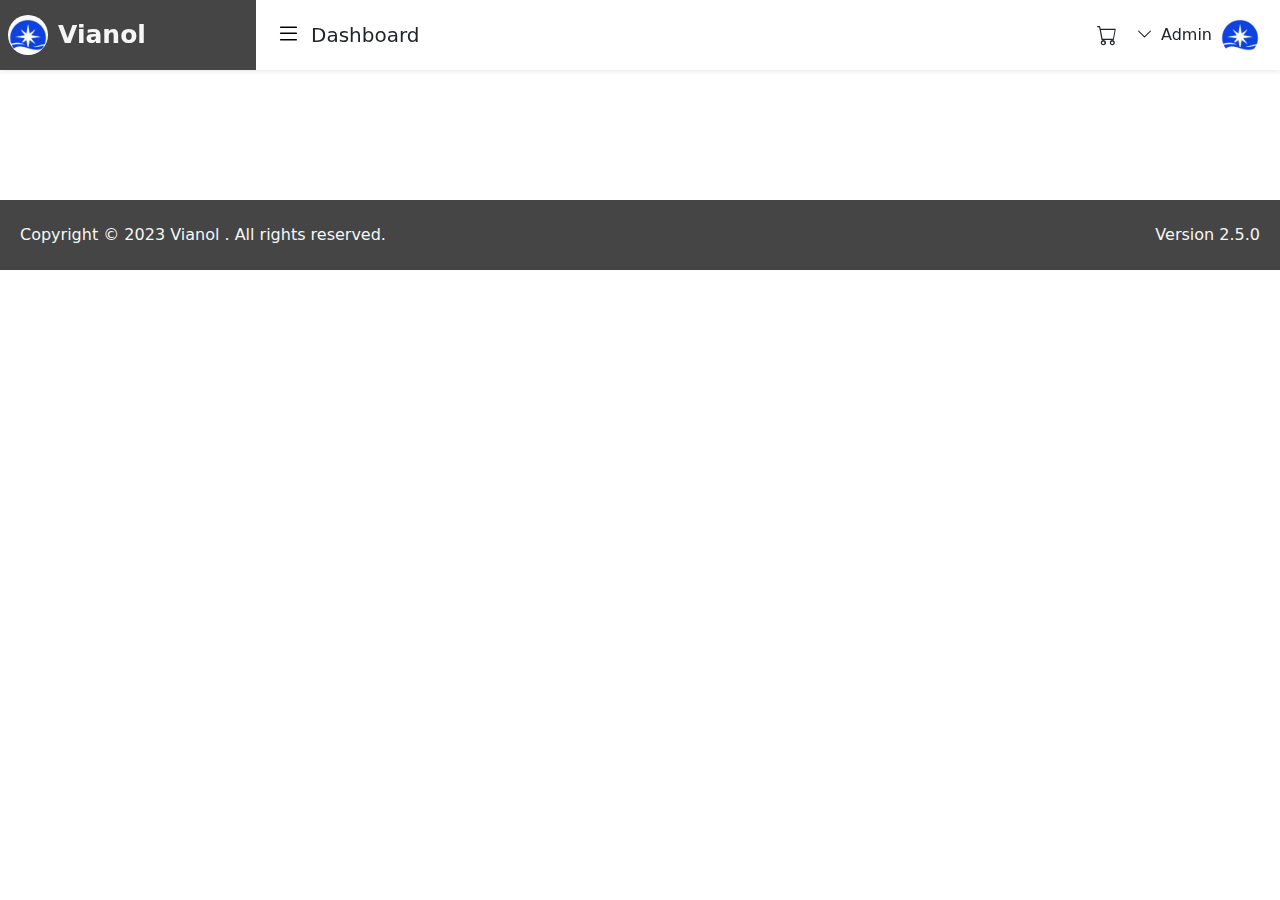
<file: index.html>
<!DOCTYPE html>
<html lang="en">

<head>
  <meta charset="UTF-8">
  <meta http-equiv="X-UA-Compatible" content="IE=edge">
  <meta name="viewport" content="width=device-width, initial-scale=1.0">
  <title>Vianol Dashboard</title>
  <link rel="stylesheet" href="https://cdn.jsdelivr.net/npm/bootstrap@5.2.3/dist/css/bootstrap.min.css">
  <link rel="stylesheet" href="/style.css">
</head>

<body>
  <header class="top-nav shadow-sm">
    <div class="left">
      <div class="logo p-2">
        <img src="./image/logo_default-icon.jpg" alt="image" class="logo-image">
        <a href="index.html" class="navbar-brand">Vianol</a>
      </div>
    </div>
    <div class="right">
      <div class="left-first">
        <button id="sideBtn"><i class="bi bi-list"></i></button>
        <span>Dashboard</span>
      </div>
      <div>
        <div class="nav-menu">
          <a href="#" class="text-dark nav-link"><i class="bi bi-cart"></i></a>
          <div class="position-relative">
            <button id="profilePannel">
              <i class="bi bi-chevron-down"></i>
              <span href="#" class="text-dark">
                Admin
              </span>
              <img src="./image/logo_default-icon.jpg" alt="image" class="admin-image">
            </button>
            <div id="profileMenu" class="bg-white shadow-sm">
              <div class="pMenuItem">
                <i class="bi bi-person-fill"></i>
                <a href="#" class="nav-link">Profile</a>
              </div>
              <div class="pMenuItem">
                <i class="bi bi-power"></i>
                <a href="#" class="nav-link">Logout</a>
              </div>
            </div>
          </div>
        </div>
      </div>
    </div>
  </header>
  <aside id="sideMenu" class="shadow">
    <div class="logo p-2">
      <img src="./image/logo_default-icon.jpg" alt="image" class="logo-image">
      <a href="index.html" class="navbar-brand">Vianol</a>
    </div>
    <div class="side-links">
      <ul class="slink-menu mt-3">
        <li class="slink-menu-item bg-light p-2"><a href="#">Dashboard</a></li>
        <li class="slink-menu-item p-2"><a href="#">Favorites</a></li>
      </ul>
      <ul class="slink-menu">
        <li class="mb-1"><span class="smenu-title p-2">App Management</span></li>
        <li class="slink-menu-item bg-light p-2">
          <a href="#" id="providerDropDown" class="nav-link"><i class="bi bi-people-fill me-2 text-dark"></i> Providers
            <i class="bi bi-chevron-down text-dark ms-1"></i></a>
          <ul id="providerContainer" class="provider-container">
            <li class="p-2">
              <a href="./pages/provider.html" class="nav-link">Providers</a>
            </li>
            <li class="p-2">
              <a href="#" class="nav-link">Gallaries</a>
            </li>
          </ul>
        </li>
        <li class="slink-menu-item p-2"><a href="#">Favorites</a></li>
        <li class="slink-menu-item p-2"><a href="#">Favorites</a></li>
        <li class="slink-menu-item p-2"><a href="#">Favorites</a></li>
        <li class="slink-menu-item p-2"><a href="#">Favorites</a></li>
        <li class="slink-menu-item p-2"><a href="#">Favorites</a></li>
      </ul>
      <ul class="slink-menu">
        <li class="mb-1"><span class="smenu-title p-2">Settings</span></li>
        <li class="slink-menu-item p-2"><a href="#">Media Library</a></li>
      </ul>
    </div>
  </aside>
  <main class="main-content">

  </main>
  <footer class="footer">
    <p class="copyright">Copyright © 2023 Vianol . All rights reserved.</p>
    <p class="version">Version 2.5.0</p>
  </footer>
  <script src="https://cdn.jsdelivr.net/npm/bootstrap@5.2.3/dist/js/bootstrap.bundle.min.js"></script>
  <script src="/app.js"></script>
</body>

</html>
</file>
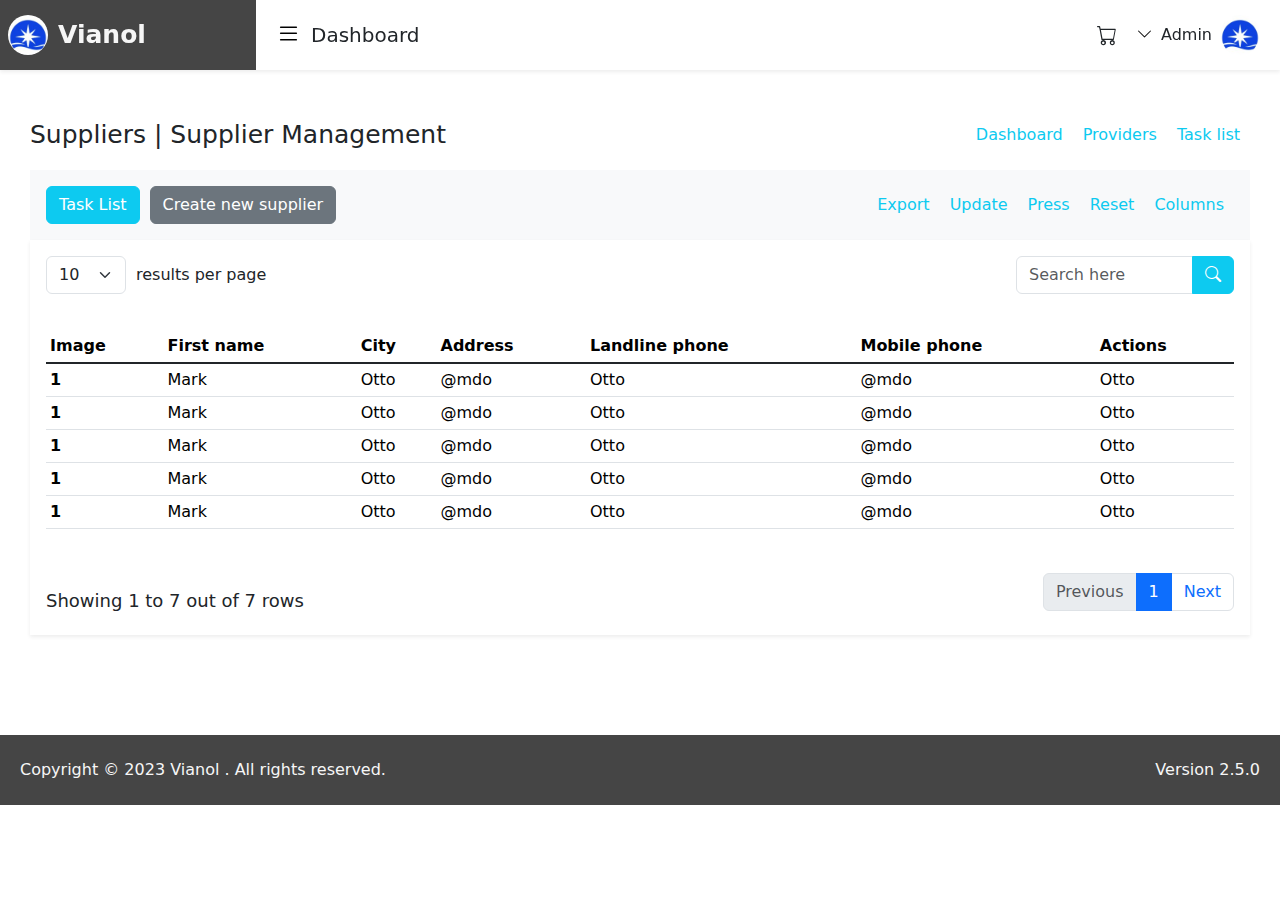
<file: pages/provider.html>
<!DOCTYPE html>
<html lang="en">

<head>
  <meta charset="UTF-8">
  <meta http-equiv="X-UA-Compatible" content="IE=edge">
  <meta name="viewport" content="width=device-width, initial-scale=1.0">
  <title>Vianol Dashboard - Provider page</title>
  <link rel="stylesheet" href="https://cdn.jsdelivr.net/npm/bootstrap@5.2.3/dist/css/bootstrap.min.css">
  <link rel="stylesheet" href="/style.css">
</head>

<body>
  <header class="top-nav shadow-sm">
    <div class="left">
      <div class="logo p-2">
        <img src="../image/logo_default-icon.jpg" alt="image" class="logo-image">
        <a href="../index.html" class="navbar-brand">Vianol</a>
      </div>
    </div>
    <div class="right">
      <div class="left-first">
        <button id="sideBtn"><i class="bi bi-list"></i></button>
        <span>Dashboard</span>
      </div>
      <div>
        <div class="nav-menu">
          <a href="#" class="text-dark nav-link"><i class="bi bi-cart"></i></a>
          <div class="position-relative">
            <button id="profilePannel">
              <i class="bi bi-chevron-down"></i>
              <span href="#" class="text-dark">
                Admin
              </span>
              <img src="../image/logo_default-icon.jpg" alt="image" class="admin-image">
            </button>
            <div id="profileMenu" class="bg-white shadow-sm">
              <div class="pMenuItem">
                <i class="bi bi-person-fill"></i>
                <a href="#" class="nav-link">Profile</a>
              </div>
              <div class="pMenuItem">
                <i class="bi bi-power"></i>
                <a href="#" class="nav-link">Logout</a>
              </div>
            </div>
          </div>
        </div>
      </div>
    </div>
  </header>
  <aside id="sideMenu" class="shadow">
    <div class="logo p-2">
      <img src="../image/logo_default-icon.jpg" alt="image" class="logo-image">
      <a href="../index.html" class="navbar-brand">Vianol</a>
    </div>
    <div class="side-links">
      <ul class="slink-menu mt-3">
        <li class="slink-menu-item bg-light p-2"><a href="#">Dashboard</a></li>
        <li class="slink-menu-item p-2"><a href="#">Favorites</a></li>
      </ul>
      <ul class="slink-menu">
        <li class="mb-1"><span class="smenu-title p-2">App Management</span></li>
        <li class="slink-menu-item bg-light p-2">
          <a href="#" id="providerDropDown" class="nav-link"><i class="bi bi-people-fill me-2 text-dark"></i>
            Providers <i class="bi bi-chevron-down text-dark ms-1"></i></a>
          <ul id="providerContainer" class="provider-container">
            <li class="p-2">
              <a href="./pages/provider.html" class="nav-link">Providers</a>
            </li>
            <li class="p-2">
              <a href="#" class="nav-link">Gallaries</a>
            </li>
          </ul>
        </li>
        <li class="slink-menu-item p-2"><a href="#">Favorites</a></li>
        <li class="slink-menu-item p-2"><a href="#">Favorites</a></li>
        <li class="slink-menu-item p-2"><a href="#">Favorites</a></li>
        <li class="slink-menu-item p-2"><a href="#">Favorites</a></li>
        <li class="slink-menu-item p-2"><a href="#">Favorites</a></li>
      </ul>
      <ul class="slink-menu">
        <li class="mb-1"><span class="smenu-title p-2">Settings</span></li>
        <li class="slink-menu-item p-2"><a href="#">Media Library</a></li>
      </ul>
    </div>
  </aside>
  <main class="main-content bg-white">
    <div class="content-header">
      <div>
        <p class="header-title">Suppliers | Supplier Management</p>
      </div>
      <div>
        <ul class="cumber-menu">
          <li class="cumber-item">
            <a href="../index.html" class="text-info nav-link">Dashboard</a>
          </li>
          <li class="cumber-item">
            <a href="./provider.html" class="text-info nav-link">Providers</a>
          </li>
          <li class="cumber-item">
            <a href="./provider.html" class="text-info nav-link">Task list</a>
          </li>
        </ul>
      </div>
    </div>
    <div class="content-body">
      <div class="nav-buttons bg-light px-3">
          <div class="tab-buttons">
            <a href="provider.html" class="btn btn-info text-white">Task List</a>
            <a href="supplier.html" class="btn btn-secondary">Create new supplier</a>
          </div>
          <ul class="useful-buttons">
            <li class="useful-button-items">
              <a href="#" class="text-info nav-link">Export</a>
            </li>
            <li class="useful-button-items">
              <a href="#" class="text-info nav-link">Update</a>
            </li>
            <li class="useful-button-items">
              <a href="#" class="text-info nav-link">Press</a>
            </li>
            <li class="useful-button-items">
              <a href="#" class="text-info nav-link">Reset</a>
            </li>
            <li class="useful-button-items">
              <a href="#" class="text-info nav-link">Columns</a>
            </li>
          </ul>
      </div>
      <div class="bg-white shadow-sm px-3">
        <div class="filter-items">
          <div class="filter-input">
            <select class="form-select filter" aria-label="Default select example">
              <option selected>10</option>
              <option value="25">25</option>
              <option value="50">50</option>
              <option value="10">100</option>
            </select>
            <span>results per page</span>
          </div>
          <div class="search-input">
            <div class="input-group">
              <input type="text" class="form-control" placeholder="Search here">
              <button class="btn btn-info text-white"><i class="bi bi-search"></i></button>
            </div>
          </div>
        </div>
        <div class="task-list table-responsive">
          <table class="table table-sm align-middle">
            <thead>
              <tr>
                <th scope="col">Image</th>
                <th scope="col">First name</th>
                <th scope="col">City</th>
                <th scope="col">Address</th>
                <th scope="col">Landline phone</th>
                <th scope="col">Mobile phone</th>
                <th scope="col">Actions</th>
              </tr>
            </thead>
            <tbody class="table-group-divider">
              <tr>
                <th scope="row">1</th>
                <td>Mark</td>
                <td>Otto</td>
                <td>@mdo</td>
                <td>Otto</td>
                <td>@mdo</td>
                <td>Otto</td>
              </tr>
              <tr>
                <th scope="row">1</th>
                <td>Mark</td>
                <td>Otto</td>
                <td>@mdo</td>
                <td>Otto</td>
                <td>@mdo</td>
                <td>Otto</td>
              </tr>
              <tr>
                <th scope="row">1</th>
                <td>Mark</td>
                <td>Otto</td>
                <td>@mdo</td>
                <td>Otto</td>
                <td>@mdo</td>
                <td>Otto</td>
              </tr>
              <tr>
                <th scope="row">1</th>
                <td>Mark</td>
                <td>Otto</td>
                <td>@mdo</td>
                <td>Otto</td>
                <td>@mdo</td>
                <td>Otto</td>
              </tr>
              <tr>
                <th scope="row">1</th>
                <td>Mark</td>
                <td>Otto</td>
                <td>@mdo</td>
                <td>Otto</td>
                <td>@mdo</td>
                <td>Otto</td>
              </tr>
            </tbody>
          </table>
        </div>
        <div class="next-page">
          <p class="page-text">
            Showing 1 to 7 out of 7 rows
          </p>
          <div>
            <nav aria-label="...">
              <ul class="pagination">
                <li class="page-item disabled">
                  <span class="page-link">Previous</span>
                </li>
                <li class="page-item active"><a class="page-link" href="#">1</a></li>
                <li class="page-item">
                  <a class="page-link" href="#">Next</a>
                </li>
              </ul>
            </nav>
          </div>
        </div>
      </div>
    </div>
  </main>
  <footer class="footer">
    <p class="copyright">Copyright © 2023 Vianol . All rights reserved.</p>
    <p class="version">Version 2.5.0</p>
  </footer>
  <script src="https://cdn.jsdelivr.net/npm/bootstrap@5.2.3/dist/js/bootstrap.bundle.min.js"></script>
  <script src="/app.js"></script>
</body>

</html>
</file>
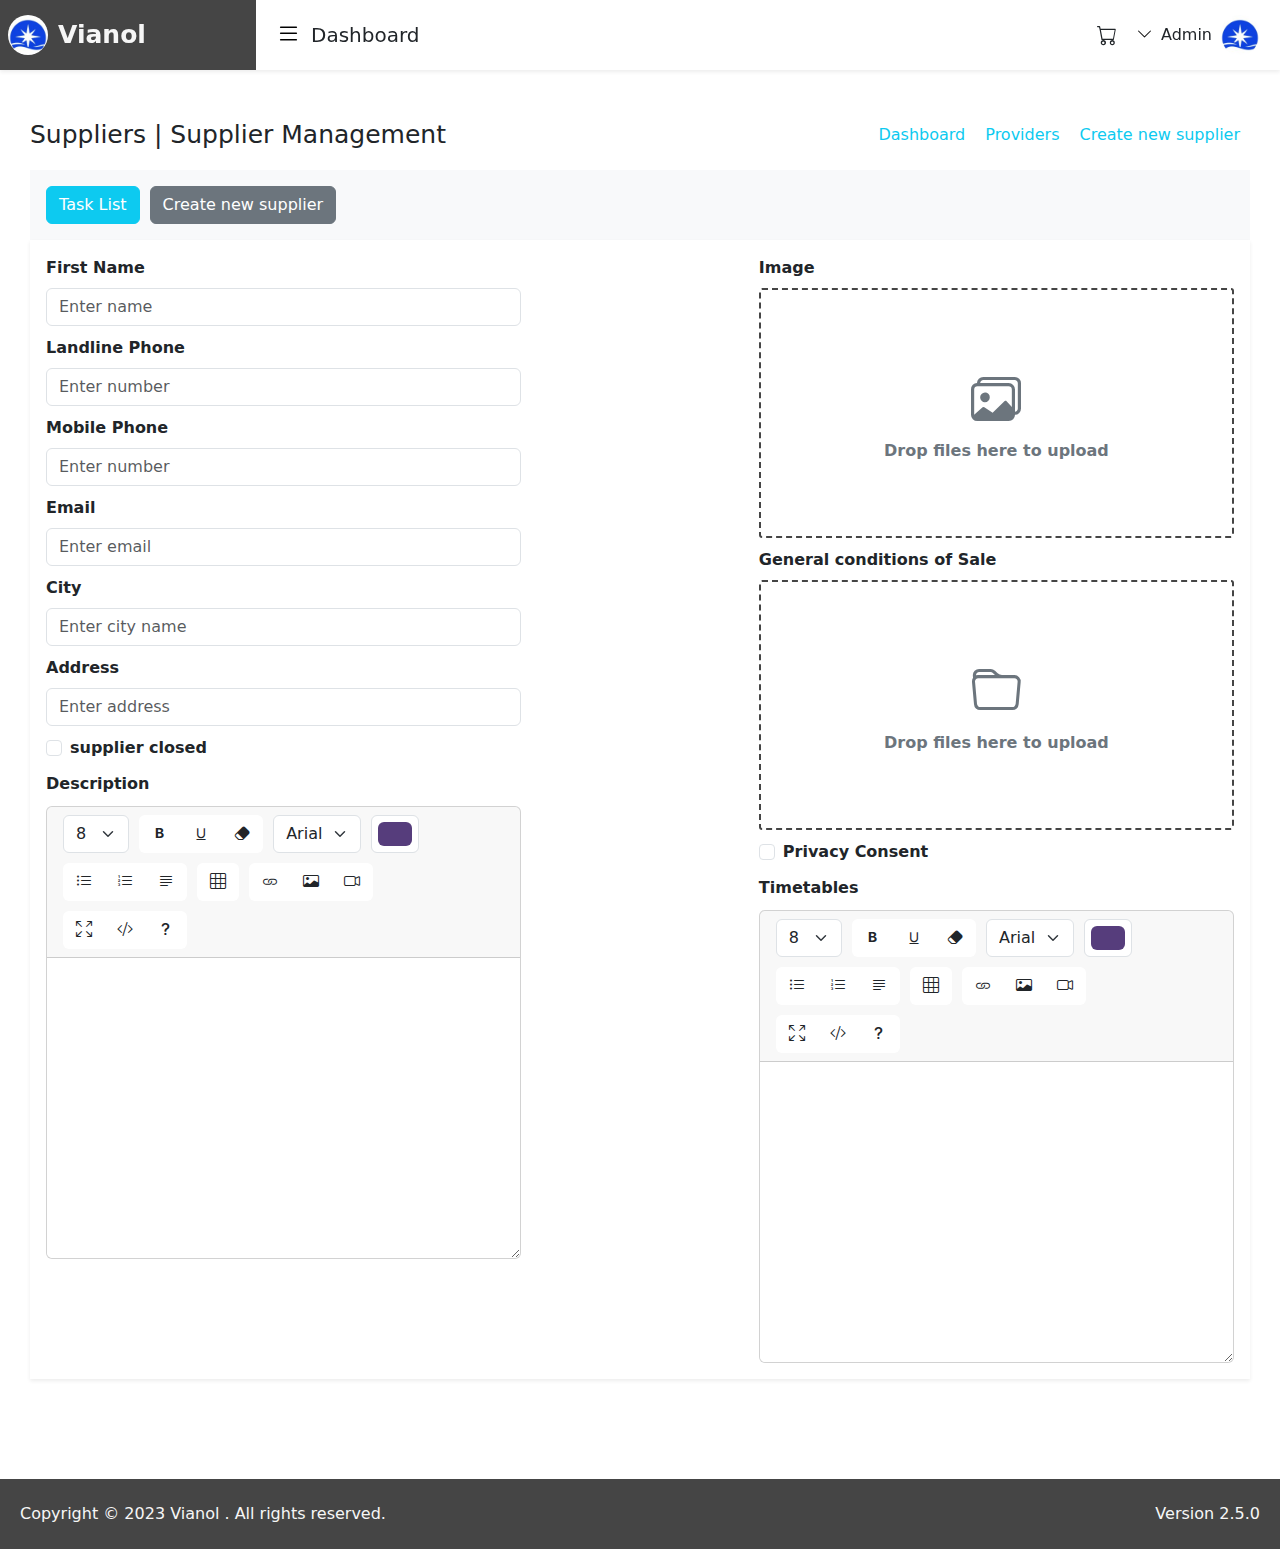
<file: pages/supplier.html>
<!DOCTYPE html>
<html lang="en">

<head>
    <meta charset="UTF-8">
    <meta http-equiv="X-UA-Compatible" content="IE=edge">
    <meta name="viewport" content="width=device-width, initial-scale=1.0">
    <title>Vianol Dashboard - supplier page</title>
    <link rel="stylesheet" href="https://cdn.jsdelivr.net/npm/bootstrap@5.2.3/dist/css/bootstrap.min.css">
    <link rel="stylesheet" href="/style.css">
</head>

<body>
    <header class="top-nav shadow-sm">
        <div class="left">
            <div class="logo p-2">
                <img src="../image/logo_default-icon.jpg" alt="image" class="logo-image">
                <a href="../index.html" class="navbar-brand">Vianol</a>
            </div>
        </div>
        <div class="right">
            <div class="left-first">
                <button id="sideBtn"><i class="bi bi-list"></i></button>
                <span>Dashboard</span>
            </div>
            <div>
                <div class="nav-menu">
                    <a href="#" class="text-dark nav-link"><i class="bi bi-cart"></i></a>
                    <div class="position-relative">
                        <button id="profilePannel">
                            <i class="bi bi-chevron-down"></i>
                            <span href="#" class="text-dark">
                                Admin
                            </span>
                            <img src="../image/logo_default-icon.jpg" alt="image" class="admin-image">
                        </button>
                        <div id="profileMenu" class="bg-white shadow-sm">
                            <div class="pMenuItem">
                                <i class="bi bi-person-fill"></i>
                                <a href="#" class="nav-link">Profile</a>
                            </div>
                            <div class="pMenuItem">
                                <i class="bi bi-power"></i>
                                <a href="#" class="nav-link">Logout</a>
                            </div>
                        </div>
                    </div>
                </div>
            </div>
        </div>
    </header>
    <aside id="sideMenu" class="shadow">
        <div class="logo p-2">
            <img src="../image/logo_default-icon.jpg" alt="image" class="logo-image">
            <a href="index.html" class="navbar-brand">Vianol</a>
        </div>
        <div class="side-links">
            <ul class="slink-menu mt-3">
                <li class="slink-menu-item bg-light p-2"><a href="#">Dashboard</a></li>
                <li class="slink-menu-item p-2"><a href="#">Favorites</a></li>
            </ul>
            <ul class="slink-menu">
                <li class="mb-1"><span class="smenu-title p-2">App Management</span></li>
                <li class="slink-menu-item bg-light p-2">
                    <a href="#" id="providerDropDown" class="nav-link"><i class="bi bi-people-fill me-2 text-dark"></i>
                        Providers
                        <i class="bi bi-chevron-down text-dark ms-1"></i></a>
                    <ul id="providerContainer" class="provider-container">
                        <li class="p-2">
                            <a href="./pages/provider.html" class="nav-link">Providers</a>
                        </li>
                        <li class="p-2">
                            <a href="#" class="nav-link">Gallaries</a>
                        </li>
                    </ul>
                </li>
                <li class="slink-menu-item p-2"><a href="#">Favorites</a></li>
                <li class="slink-menu-item p-2"><a href="#">Favorites</a></li>
                <li class="slink-menu-item p-2"><a href="#">Favorites</a></li>
                <li class="slink-menu-item p-2"><a href="#">Favorites</a></li>
                <li class="slink-menu-item p-2"><a href="#">Favorites</a></li>
            </ul>
            <ul class="slink-menu">
                <li class="mb-1"><span class="smenu-title p-2">Settings</span></li>
                <li class="slink-menu-item p-2"><a href="#">Media Library</a></li>
            </ul>
        </div>
    </aside>
    <main class="main-content bg-white">
        <div class="content-header">
            <div>
                <p class="header-title">Suppliers | Supplier Management</p>
            </div>
            <div>
                <ul class="cumber-menu">
                    <li class="cumber-item">
                        <a href="../index.html" class="text-info nav-link">Dashboard</a>
                    </li>
                    <li class="cumber-item">
                        <a href="./provider.html" class="text-info nav-link">Providers</a>
                    </li>
                    <li class="cumber-item">
                        <a href="./supplier.html" class="text-info nav-link">Create new supplier</a>
                    </li>
                </ul>
            </div>
        </div>
        <div class="content-body">
            <div class="nav-buttons bg-light px-3">
                <div class="tab-buttons">
                  <a href="provider.html" class="btn btn-info text-white">Task List</a>
                  <a href="supplier.html" class="btn btn-secondary">Create new supplier</a>
                </div>
            </div>
            <form class="supplier-form bg-white shadow-sm p-3">
                <div class="left-form">
                    <div>
                        <label for="exampleFormControlInput1" class="form-label fw-bold">First Name</label>
                        <input type="text" class="form-control" id="exampleFormControlInput1" placeholder="Enter name">
                      </div>
                      <div>
                        <label for="exampleFormControlInput1" class="form-label fw-bold">Landline Phone</label>
                        <input type="text" class="form-control" id="exampleFormControlInput1" placeholder="Enter number">
                      </div>
                      <div>
                        <label for="exampleFormControlInput1" class="form-label fw-bold">Mobile Phone</label>
                        <input type="text" class="form-control" id="exampleFormControlInput1" placeholder="Enter number">
                      </div>
                      <div>
                        <label for="exampleFormControlInput1" class="form-label fw-bold">Email</label>
                        <input type="email" class="form-control" id="exampleFormControlInput1" placeholder="Enter email">
                      </div>
                      <div>
                        <label for="exampleFormControlInput1" class="form-label fw-bold">City</label>
                        <input type="text" class="form-control" id="exampleFormControlInput1" placeholder="Enter city name">
                      </div>
                      <div>
                        <label for="exampleFormControlInput1" class="form-label fw-bold">Address</label>
                        <input type="text" class="form-control" id="exampleFormControlInput1" placeholder="Enter address">
                      </div>
                      <div class="form-check">
                        <input class="form-check-input" type="checkbox" value="" id="flexCheckDefault">
                        <label class="form-check-label fw-bold" for="flexCheckDefault">
                          supplier closed
                        </label>
                      </div>
                      <label class="form-check-label fw-bold" for="flexCheckDefault">
                        Description
                      </label>
                      <div class="card">
                        <div class="card-header editor-header">
                          <div class="first-row">
                            <select class="form-select font-number">
                                <option selected>8</option>
                                <option value="1">15</option>
                                <option value="2">20</option>
                                <option value="3">25</option>
                              </select>
                            <div class="btn-group" role="group">
                                <button type="button" class="btn bg-white"><i class="bi bi-type-bold"></i></button>
                                <button type="button" class="btn bg-white"><i class="bi bi-type-underline"></i></button>
                                <button type="button" class="btn bg-white"><i class="bi bi-eraser-fill"></i></button>
                            </div>
                            <select class="form-select font-style">
                                <option selected>Arial</option>
                                <option value="1">Times New Roman</option>
                            </select>
                            <input type="color" class="form-control form-control-color" id="exampleColorInput" value="#563d7c" title="Choose your color">
                            <div class="btn-group" role="group">
                                <button type="button" class="btn bg-white"><i class="bi bi-list-ul"></i></button>
                                <button type="button" class="btn bg-white"><i class="bi bi-list-ol"></i></button>
                                <button type="button" class="btn bg-white"><i class="bi bi-justify-left"></i></button>
                            </div>
                            <button class="btn bg-white">
                                <i class="bi bi-grid-3x3"></i>
                            </button>
                            <div class="btn-group" role="group">
                                <button type="button" class="btn bg-white"><i class="bi bi-link"></i></button>
                                <button type="button" class="btn bg-white"><i class="bi bi-card-image"></i></button>
                                <button type="button" class="btn bg-white"><i class="bi bi-camera-video"></i></button>
                            </div>
                            <div class="btn-group" role="group">
                                <button type="button" class="btn bg-white"><i class="bi bi-arrows-fullscreen"></i></button>
                                <button type="button" class="btn bg-white"><i class="bi bi-code-slash"></i></button>
                                <button type="button" class="btn bg-white"><i class="bi bi-question-lg"></i></button>
                            </div>
                          </div>
                        </div>
                        <div class="editor-body">
                            <textarea class="form-control editor" id="exampleFormControlTextarea1"></textarea>
                        </div>
                      </div>
                </div>
                <div class="right-form">
                    <div>
                        <label for="formFile" class="form-label fw-bold">Image</label>
                        <div id="imageUploader">
                            <i class="bi bi-images text-secondary"></i>
                            <span class="text-secondary fw-bold">Drop files here to upload</span>
                        </div>
                      </div>
                      <div>
                        <label for="formFile" class="form-label fw-bold">General conditions of Sale</label>
                        <div id="imageUploader">
                            <i class="bi bi-folder text-secondary"></i>
                            <span class="text-secondary fw-bold">Drop files here to upload</span>
                        </div>
                      </div>
                    <div class="form-check">
                        <label class="form-check-label fw-bold" for="flexCheckDefault">
                            Privacy Consent
                        </label>
                        <input class="form-check-input" type="checkbox" value="" id="flexCheckDefault">
                    </div>    
                    <label class="form-check-label fw-bold" for="flexCheckDefault">
                        Timetables
                      </label>
                      <div class="card">
                        <div class="card-header editor-header">
                          <div class="first-row">
                            <select class="form-select font-number">
                                <option selected>8</option>
                                <option value="1">15</option>
                                <option value="2">20</option>
                                <option value="3">25</option>
                              </select>
                            <div class="btn-group" role="group">
                                <button type="button" class="btn bg-white"><i class="bi bi-type-bold"></i></button>
                                <button type="button" class="btn bg-white"><i class="bi bi-type-underline"></i></button>
                                <button type="button" class="btn bg-white"><i class="bi bi-eraser-fill"></i></button>
                            </div>
                            <select class="form-select font-style">
                                <option selected>Arial</option>
                                <option value="1">Times New Roman</option>
                            </select>
                            <input type="color" class="form-control form-control-color" id="exampleColorInput" value="#563d7c" title="Choose your color">
                            <div class="btn-group" role="group">
                                <button type="button" class="btn bg-white"><i class="bi bi-list-ul"></i></button>
                                <button type="button" class="btn bg-white"><i class="bi bi-list-ol"></i></button>
                                <button type="button" class="btn bg-white"><i class="bi bi-justify-left"></i></button>
                            </div>
                            <button class="btn bg-white">
                                <i class="bi bi-grid-3x3"></i>
                            </button>
                            <div class="btn-group" role="group">
                                <button type="button" class="btn bg-white"><i class="bi bi-link"></i></button>
                                <button type="button" class="btn bg-white"><i class="bi bi-card-image"></i></button>
                                <button type="button" class="btn bg-white"><i class="bi bi-camera-video"></i></button>
                            </div>
                            <div class="btn-group" role="group">
                                <button type="button" class="btn bg-white"><i class="bi bi-arrows-fullscreen"></i></button>
                                <button type="button" class="btn bg-white"><i class="bi bi-code-slash"></i></button>
                                <button type="button" class="btn bg-white"><i class="bi bi-question-lg"></i></button>
                            </div>
                          </div>
                        </div>
                        <div class="editor-body">
                            <textarea class="form-control editor" id="exampleFormControlTextarea1"></textarea>
                        </div>
                      </div>
                </div>
            </form>
        </div>
    </main>
    <footer class="footer">
        <p class="copyright">Copyright © 2023 Vianol . All rights reserved.</p>
        <p class="version">Version 2.5.0</p>
    </footer>
    <script src="https://cdn.jsdelivr.net/npm/bootstrap@5.2.3/dist/js/bootstrap.bundle.min.js"></script>
    <script src="/app.js"></script>
</body>

</html>
</file>
<file: style.css>
@import url("https://cdn.jsdelivr.net/npm/bootstrap-icons@1.11.2/font/bootstrap-icons.min.css");

* {
    padding: 0;
    margin: 0;
    box-sizing: border-box;
}

.top-nav {
    width: 100%;
    height: 70px;
    background-color: #fff;
    display: flex;
    align-items: center;
    position: fixed;
    z-index: 20;
}

.left {
    display: flex;
    align-items: center;
    justify-content: center;
    background-color: #fff;
    height: 100%;
    width: 20%;
}


.left-first {
    display: flex;
    align-items: center;
    gap: 10px;
}

.left-first span {
    font-size: 20px;
    font-weight: 500;
}

#sideBtn {
    background: none;
    border: none;
    outline: none;
    font-size: 25px;
}

.right {
    display: flex;
    align-items: center;
    justify-content: space-between;
    height: 100%;
    width: 80%;
    padding: 0 20px;
}


.nav-menu {
    display: flex;
    align-items: center;
    justify-content: center;
    gap: 20px;
    list-style: none;
}

.bi-cart {
    font-size: 20px;
}


#profilePannel {
    display: flex;
    align-items: center;
    gap: 8px;
    background: none;
    border: none;
    outline: none;
}


#profileMenu{
    position: absolute;
    width: 100%;
    display: none;
    flex-direction: column;
    align-items: center;
    justify-content: center;
    gap: 10px;
    padding: 20px;
}

#profileMenu.show{
    display: flex;
}

.pMenuItem{
    display: flex;
    align-items: center;
    justify-content: flex-start;
    gap: 5px;
}


img.logo-image {
    width: 40px;
    height: 40px;
    border-radius: 50%;
}

img.admin-image {
    width: 40px;
    height: 40px;
    border-radius: 50%;
}

#sideMenu {
    width: 20%;
    height: 100vh;
    position: fixed;
    top: 0;
    left: 0;
    z-index: 10;
    overflow: auto;
    background-color: #fff;
    display: none;
    transition: transform 0.3s ease;
    transform: translateX(-100%);
}

#sideMenu.show {
    display: flex;
    flex-direction: column;
    transform: translateX(0);
}

.logo {
    display: flex;
    align-items: center;
    gap: 10px;
    height: 70px;
    width: 100%;
    background-color: #454545;
}

.navbar-brand {
    font-size: 25px;
    font-weight: 600;
    color: #f6f6f6;
}

.navbar-brand:hover{
    color: #f6f6f6;
}


.side-links{
    width: 100%;
    background-color: #fff;
}

.smenu-title{
    font-size: 18px;
    font-weight: 400;
}

.slink-menu{
    list-style: none;
    padding: 0;
}

.slink-menu-item{
    width: 100%;
}

#providerContainer{
    display: none;
    flex-direction: column;
}

#providerContainer.show{
    display: flex;
}

.provider-container{
    list-style: none;
    padding: 0;
}

.main-content{
    padding: 100px 30px;
}

.content-header{
    width: 100%;
    height: 70px;
    display: flex;
    align-items: center;
    justify-content: space-between;
}

.header-title{
    margin: 0;
    font-size: 25px;
    font-weight: 500;
}

.cumber-menu{
    display: flex;
    align-items: center;
    justify-content: center;
    margin: 0;
    list-style: none;
}

.cumber-item{
    padding: 0 10px;
}

.content-body{
    width: 100%;
}

.nav-buttons{
    width: 100%;
    height: 70px;
    display: flex;
    align-items: center;
    justify-content: space-between;
}

.tab-buttons{
    display: flex;
    align-items: center;
    gap: 10px;
}

.useful-buttons{
    display: flex;
    align-items: center;
    justify-content: center;
    margin: 0;
    list-style: none;   
}

.useful-button-items{
    padding: 0 10px;
}

.filter-items{
    width: 100%;
    height: 70px;
    display: flex;
    align-items: center;
    justify-content: space-between;
}

.filter-input{
    width: 100%;
    display: flex;
    align-items: center;
    gap: 10px;
}

.filter{
    width: 80px;
}

.task-list{
    padding: 20px 0;
}

.next-page{
    width: 100%;
    height: 70px;
    display: flex;
    align-items: center;
    justify-content: space-between;
}

.page-text{
    font-size: 18px;
    font-weight: 500;
    margin: 0;
}

.supplier-form{
    display: flex;
    align-items: flex-start;
    justify-content: space-between;
}

.left-form{
    width: 40%;
    display: flex;
    flex-direction: column;
    gap: 10px;
}

.editor-header{
    display: flex;
    flex-direction: column;
    gap: 10px;
}

.first-row{
    display: flex;
    align-items: center;
    flex-wrap: wrap;
    gap: 10px;
}

.font-number{
    width: 15%;
}
.font-style{
    width: 20%;
}

.editor{
    border: none;
    height: 300px;
    overflow-y: auto;
}

.right-form{
    width: 40%;
    display: flex;
    flex-direction: column;
    gap: 10px;
}

#imageUploader{
    height: 250px;
    border: 2px dashed #454545;
    border-radius: 3px;
    display: flex;
    flex-direction: column;
    align-items: center;
    justify-content: center;
}


.bi-images{
    font-size: 50px;
}


.bi-folder{
    font-size: 50px;
}

.footer{
    width: 100%;
    height: 70px;
    background-color: #454545;
    display: flex;
    align-items: center;
    justify-content: space-between;
    padding: 20px;
}

.copyright{
    margin: 0;
    color: #f6f6f6;
    font-weight: 500;
}
.version{
    margin: 0;
    color: #f6f6f6;
    font-weight: 500;
}
</file>
